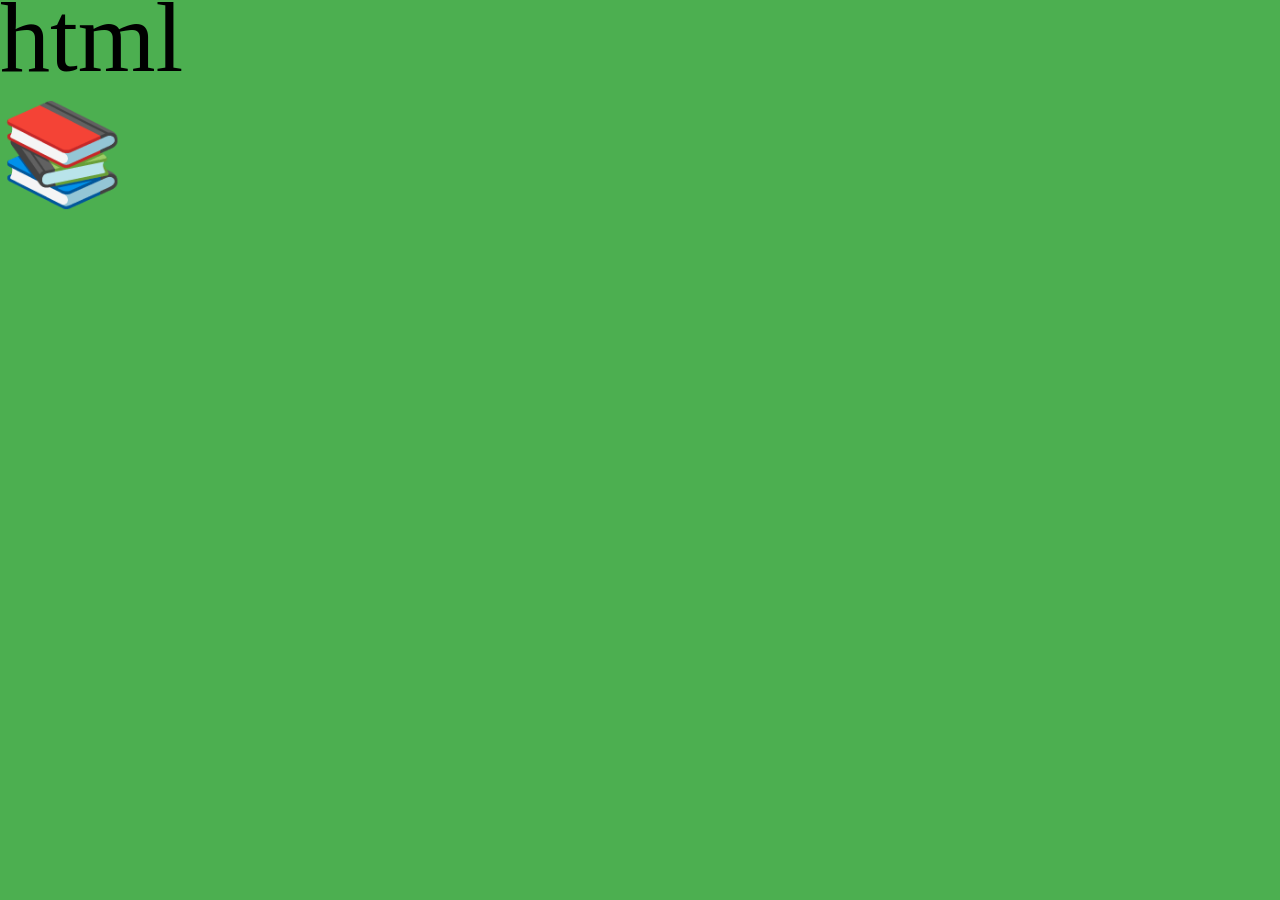
<file: icons.html>
html
<!DOCTYPE html>
<html>
<head>
    <style>
        body {
            margin: 0;
            width: 192px;
            height: 192px;
            background: #4CAF50;
            display: flex;
            align-items: center;
            justify-content: center;
            font-size: 100px;
        }
    </style>
</head>
<body>
    📚
</body>
</html>
</file>
